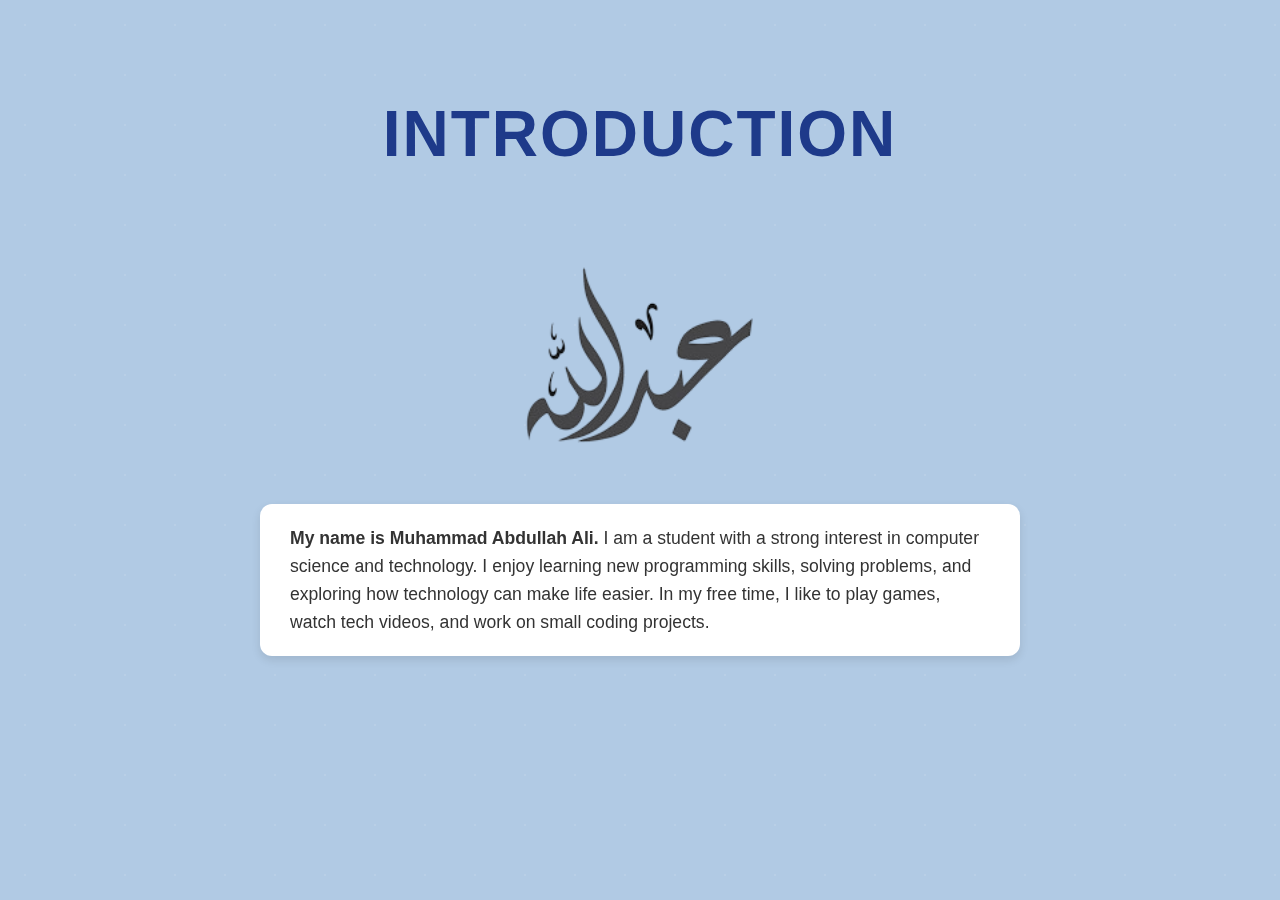
<file: Class1/index.html>
<!DOCTYPE html>
<html lang="en">
<head>
    <meta charset="UTF-8">
    <meta http-equiv="X-UA-Compatible" content="IE=edge">
    <meta name="viewport" content="width=device-width, initial-scale=1.0">
    <title>INTRO</title>
    <link rel="stylesheet" href="style.css">
</head>
<body>
    <H1>
        <strong>
            INTRODUCTION
        </strong>
    </H1>
    <div>
        <img src="name.png" alt="image Error">
    </div>
    <p>
        <strong>
            My name is Muhammad Abdullah Ali.
        </strong>
            I am a student with a strong interest in computer science and technology. 
            I enjoy learning new programming skills, solving problems, 
            and exploring how technology can make life easier. 
            In my free time, I like to play games, watch tech videos, 
            and work on small coding projects.
    </p>
</body>
</html>
</file>
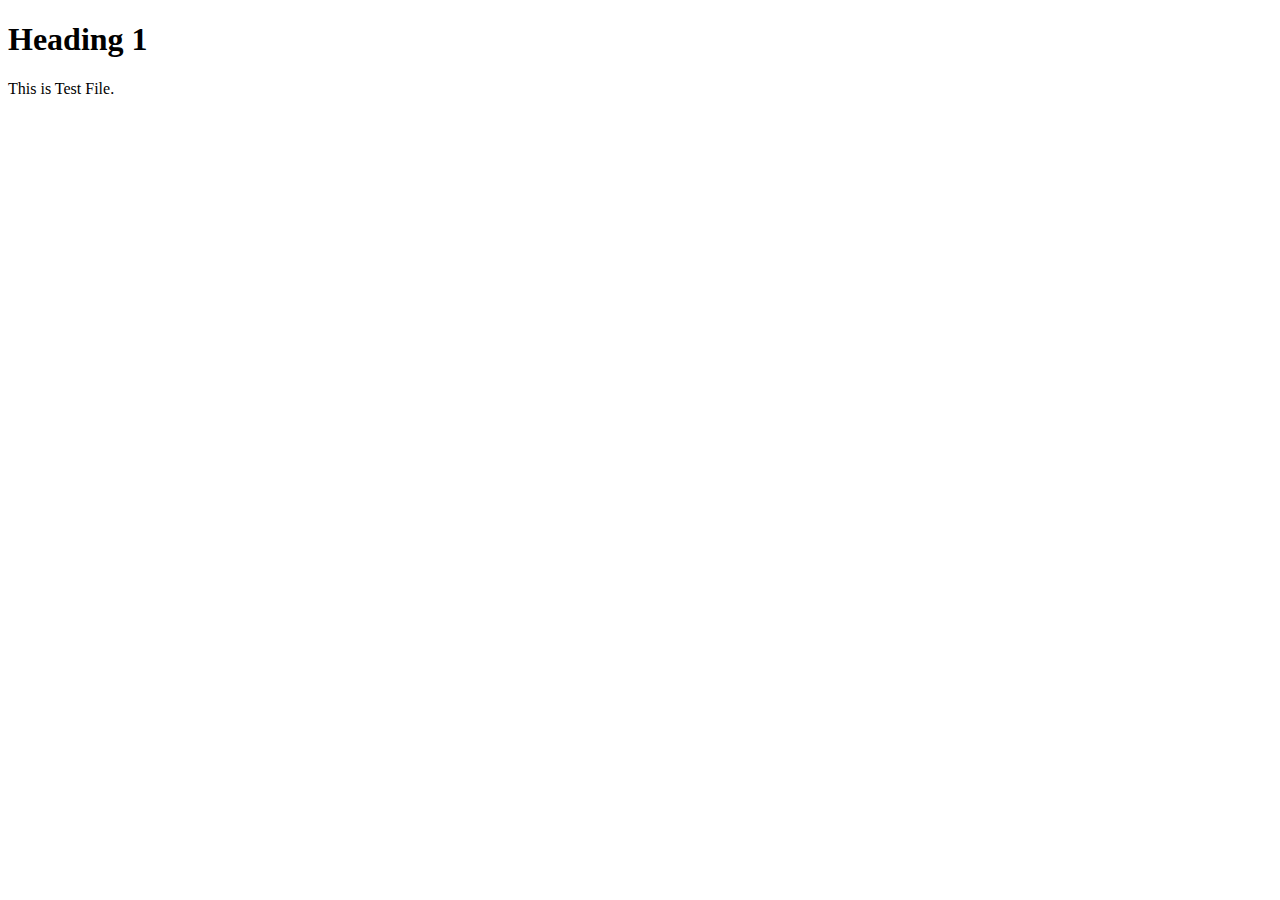
<file: Class1/Abdullah/test.html>
<!DOCTYPE html>
<html lang="en">
<head>
    <meta charset="UTF-8">
    <meta http-equiv="X-UA-Compatible" content="IE=edge">
    <meta name="viewport" content="width=device-width, initial-scale=1.0">
    <title>Document</title>
</head>
<h1>Heading 1</h1>
<body>
    This is Test File.
</body>
</html>
</file>
<file: Class1/style.css>
/* General Page Styling */
body {
    font-family: 'Segoe UI', Tahoma, Geneva, Verdana, sans-serif;
    background-color: #b1cae4;
    color: #333;
    margin: 0;
    padding: 40px;
    line-height: 1.6;
}

h1 {
    text-align: center;
    color: #1e3a8a; /* Deep blue */
    font-size: 4.0em;
    letter-spacing: 2px;
    margin-bottom: 20px;
}

p {
    max-width: 700px;
    margin: 0 auto;
    background-color: #ffffff;
    padding: 20px 30px;
    border-radius: 12px;
    box-shadow: 0 4px 10px rgba(0,0,0,0.1);
    font-size: 1.1em;
}

img {
    display: block;
    margin-left: auto;
    margin-right: auto;
    width: 300px;
  }
 

/* Make text slightly responsive */
@media (max-width: 600px) {
    body {
        padding: 20px;
    }
    p {
        font-size: 1em;
        padding: 15px;
    }
    h1 {
        font-size: 2em;
    }
}
/* ===== Animated Background Dots ===== */
body {
    position: relative;
    overflow: hidden; /* Prevent scrollbars caused by animation */
}

/* Container for dots */
body::before {
    content: "";
    position: fixed;
    top: 0;
    left: 0;
    width: 100%;
    height: 100%;
    background: radial-gradient(#ffffff33 1px, transparent 1px);
    background-size: 50px 50px;
    z-index: -1;
    animation: moveDots 20s linear infinite;
    opacity: 0.5; /* subtle effect */
}

/* Keyframes for smooth movement */
@keyframes moveDots {
    0% {
        background-position: 0 0;
    }
    100% {
        background-position: 100px 100px;
    }
}
</file>
